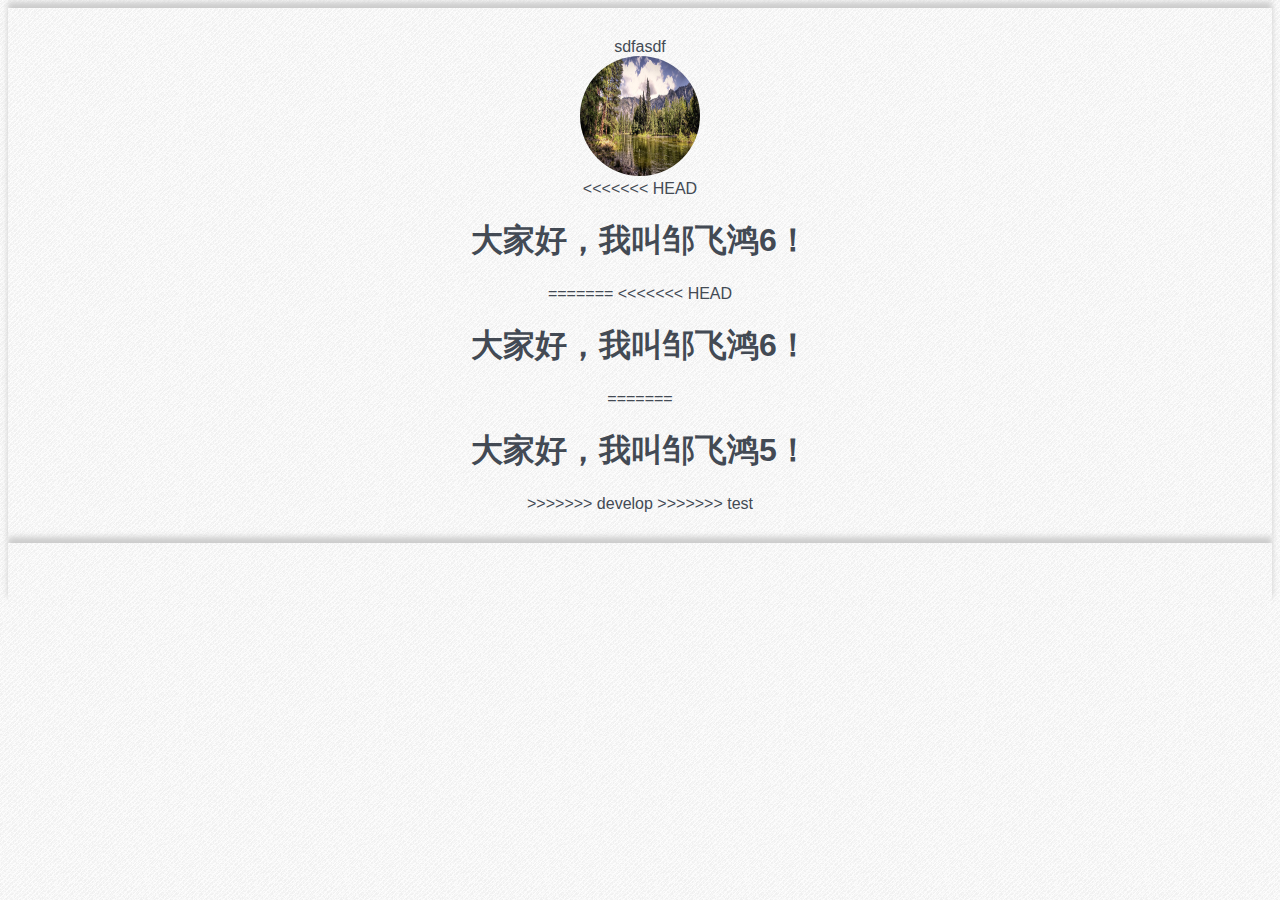
<file: index.html>
﻿<!DOCTYPE html>
<html lang="en">
<head>
	<meta charset="UTF-8">
	<title>Feihong Zou</title>
	<script src="http://libs.baidu.com/bootstrap/3.0.3/js/bootstrap.min.js"></script>
	<link href="http://libs.baidu.com/bootstrap/3.0.3/css/bootstrap.min.css" rel="stylesheet">
	<link rel="stylesheet" href="style/main.css">
</head>
<body>
	<div class="article-viewport">
		<section class="step step0 text-center">
			<div class="content">
				<div class="personal-info">
					<div class="photo">
					sdfasdf
						<img src="images/photo.jpg" class="photo-pic" alt="zoufeihong">
					</div>
				</div>
<<<<<<< HEAD
				<h1>大家好，我叫邹飞鸿6！</h1>
=======
<<<<<<< HEAD
				<h1>大家好，我叫邹飞鸿6！</h1>
=======
				<h1>大家好，我叫邹飞鸿5！</h1>
>>>>>>> develop
>>>>>>> test
			</div>
		</section>
		<section class="step step0 text-center">
			<div class="content">
				
			</div>
		</section>
	</div>
</body>
</html>
</file>
<file: style/main.css>
body{
	background: url(../images/bg.png) 0 0 repeat;
	font-family: 'Open Sans', 'Helvetica Neue', Helvetica, Arial, sans-serif;
	color: #434a54;
}
h1{

}
.text-center{
	text-align: center;
}
.article-viewport section.step{
	position: relative;
	-webkit-box-shadow: 0 -6px 6px #ccc;
	-moz-box-shadow: 0 -6px 6px #ccc;
	box-shadow: 0 -6px 6px #ccc;
}
.content{
	padding: 30px;
}
.personal-info{
	margin: 0 auto;
}
.personal-info .photo{
	margin: 0 auto;
	width: 120px;
}
.personal-info .photo .photo-pic{
	border-radius: 100%;
	width: 120px;
	height: 120px;
}
</file>
